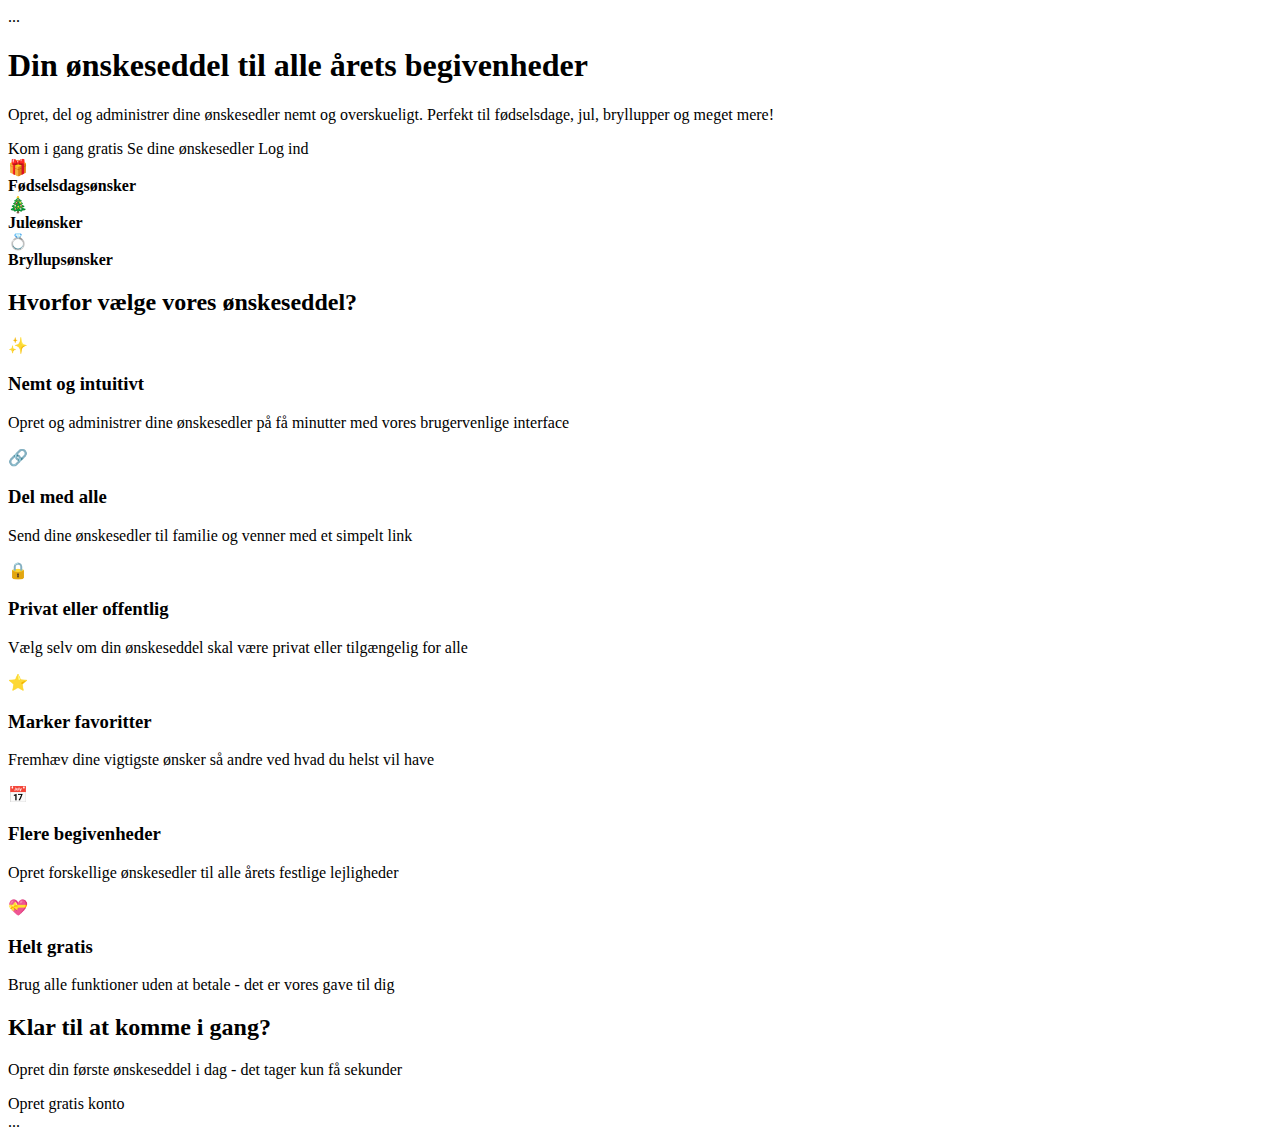
<file: src/main/resources/templates/index.html>
<!DOCTYPE html>
<html lang="en" xmlns:th="http://www.thymeleaf.org">
<head>
    <meta charset="UTF-8">
    <title>Forside - WishList</title>
    <link rel="icon" href="data:image/svg+xml,<svg xmlns=%22http://www.w3.org/2000/svg%22 viewBox=%220 0 100 100%22><text y=%22.9em%22 font-size=%2290%22>🎃</text></svg>">
    <link th:href="@{/css/main.css}" rel="stylesheet">
    <link th:href="@{/css/halloween.css}" rel="stylesheet">
</head>
<body>
    <div th:replace="~{fragments/header :: header}">...</div>
    <main class="homepage">
        <div class="content_wrapper">
        <!-- Hero Section -->
        <section class="hero">
            <div class="hero-content">
                <h1 class="hero-title">Din ønskeseddel til alle årets begivenheder</h1>
                <p class="hero-subtitle">Opret, del og administrer dine ønskesedler nemt og overskueligt. Perfekt til fødselsdage, jul, bryllupper og meget mere!</p>
                <div class="hero-actions">
                    <a class="button-link large" th:href="@{/register_user}" th:unless="${isLoggedIn}">Kom i gang gratis</a>
                    <a class="button-link large" th:href="@{/wish_lists}" th:if="${isLoggedIn}">Se dine ønskesedler</a>
                    <a class="button-secondary large" th:href="@{/login}" th:unless="${isLoggedIn}">Log ind</a>
                </div>
            </div>
            <div class="hero-visual">
                <div class="floating-card">
                    <div class="card-icon">🎁</div>
                    <div class="card-text">
                        <strong>Fødselsdagsønsker</strong>
                    </div>
                </div>
                    <div class="floating-card">
                    <div class="card-icon">🎄</div>
                    <div class="card-text">
                        <strong>Juleønsker</strong>
                    </div>
                </div>
                <div class="floating-card">
                    <div class="card-icon">💍</div>
                    <div class="card-text">
                        <strong>Bryllupsønsker</strong>
                    </div>
                </div>
            </div>
        </section>

        <!-- Features Section -->
        <section class="features">
            <h2 class="section-title">Hvorfor vælge vores ønskeseddel?</h2>
            <div class="features-grid">
                <div class="feature-card">
                    <div class="feature-icon">✨</div>
                    <h3>Nemt og intuitivt</h3>
                    <p>Opret og administrer dine ønskesedler på få minutter med vores brugervenlige interface</p>
                </div>
                <div class="feature-card">
                    <div class="feature-icon">🔗</div>
                    <h3>Del med alle</h3>
                    <p>Send dine ønskesedler til familie og venner med et simpelt link</p>
                </div>
                <div class="feature-card">
                    <div class="feature-icon">🔒</div>
                    <h3>Privat eller offentlig</h3>
                    <p>Vælg selv om din ønskeseddel skal være privat eller tilgængelig for alle</p>
                </div>
                <div class="feature-card">
                    <div class="feature-icon">⭐</div>
                    <h3>Marker favoritter</h3>
                    <p>Fremhæv dine vigtigste ønsker så andre ved hvad du helst vil have</p>
                </div>
                <div class="feature-card">
                    <div class="feature-icon">📅</div>
                    <h3>Flere begivenheder</h3>
                    <p>Opret forskellige ønskesedler til alle årets festlige lejligheder</p>
                </div>
                <div class="feature-card">
                    <div class="feature-icon">💝</div>
                    <h3>Helt gratis</h3>
                    <p>Brug alle funktioner uden at betale - det er vores gave til dig</p>
                </div>
            </div>
        </section>

        <!-- CTA Section -->
        <section class="cta-section" th:unless="${isLoggedIn}">
            <h2>Klar til at komme i gang?</h2>
            <p>Opret din første ønskeseddel i dag - det tager kun få sekunder</p>
            <a class="button-link large" th:href="@{/register_user}">Opret gratis konto</a>
        </section>
        </div>
    </main>
    <div th:replace="~{fragments/footer :: footer}">...</div>
</body>
</html>
</file>
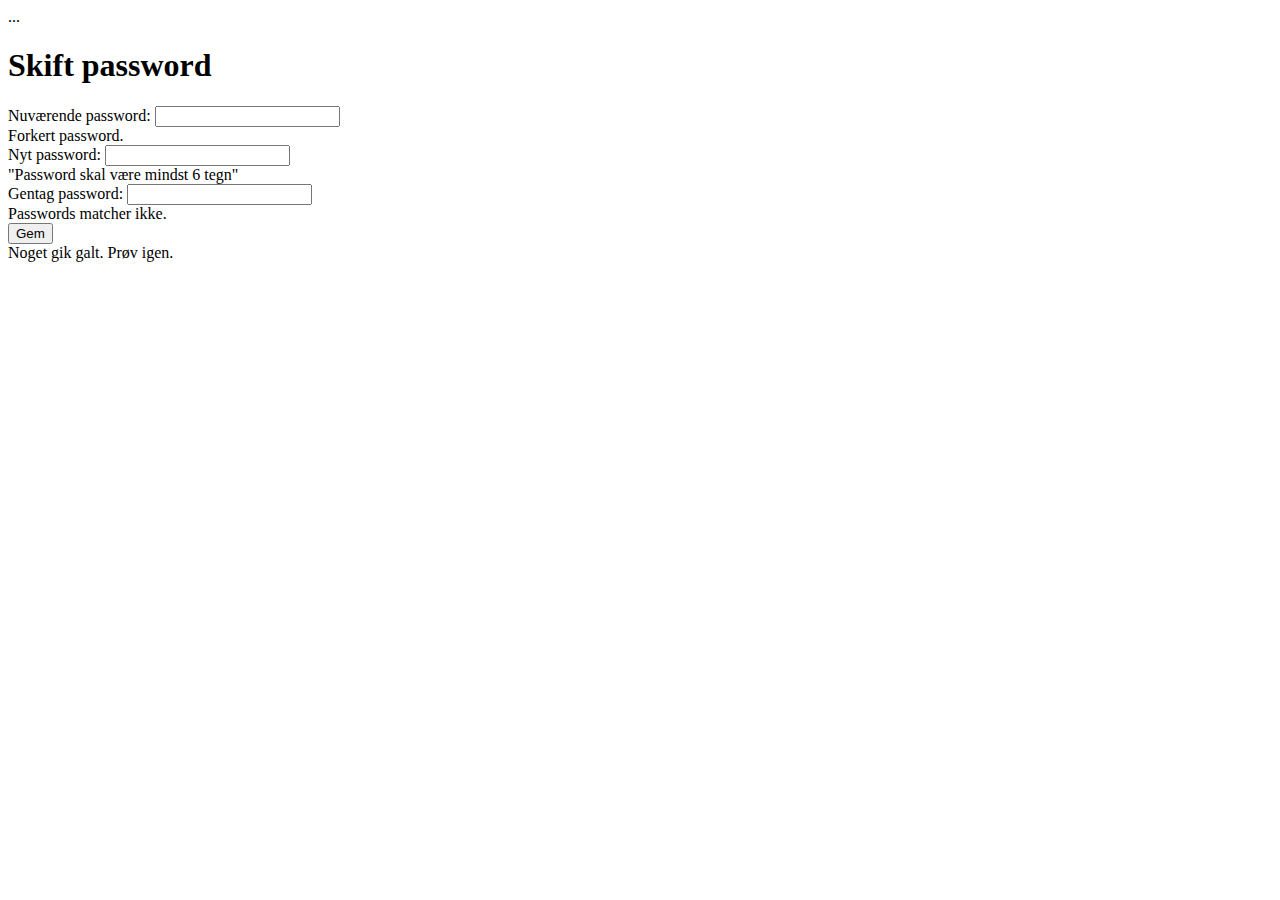
<file: src/main/resources/templates/change_password.html>
<!DOCTYPE html>
<html lang="en" xmlns:th="http://www.thymeleaf.org">
<head>
    <meta charset="UTF-8">
    <title>Skift password</title>
    <link th:href="@{/css/main.css}" rel="stylesheet">
</head>
<body>
<div th:replace="~{fragments/header :: header}">...</div>

<main>
    <div class="content_wrapper">
        <h1>Skift password</h1>
        <form method="post" th:action="@{/change_password}">
            <label for="pw">Nuværende password:</label>
            <input id="pw" type="password" name="password" required/>
            <div class="error" th:if="${incorrectPassword}">Forkert password.</div>

            <label for="newPw">Nyt password:</label>
            <input id="newPw" type="password" name="newPassword" required/>
            <div class="error" th:if="${passwordTooShort}">"Password skal være mindst 6 tegn"</div>

            <label for="confirmPw">Gentag password:</label>
            <input id="confirmPw" type="password" name="confirmNewPassword" required/>
            <div class="error" th:if="${passwordMismatch}">Passwords matcher ikke.</div>

            <button type="submit">Gem</button>
        </form>
        <div class="error" th:if="${updateFailure}">Noget gik galt. Prøv igen.</div>
    </div>
</main>
</body>
</html>
</file>
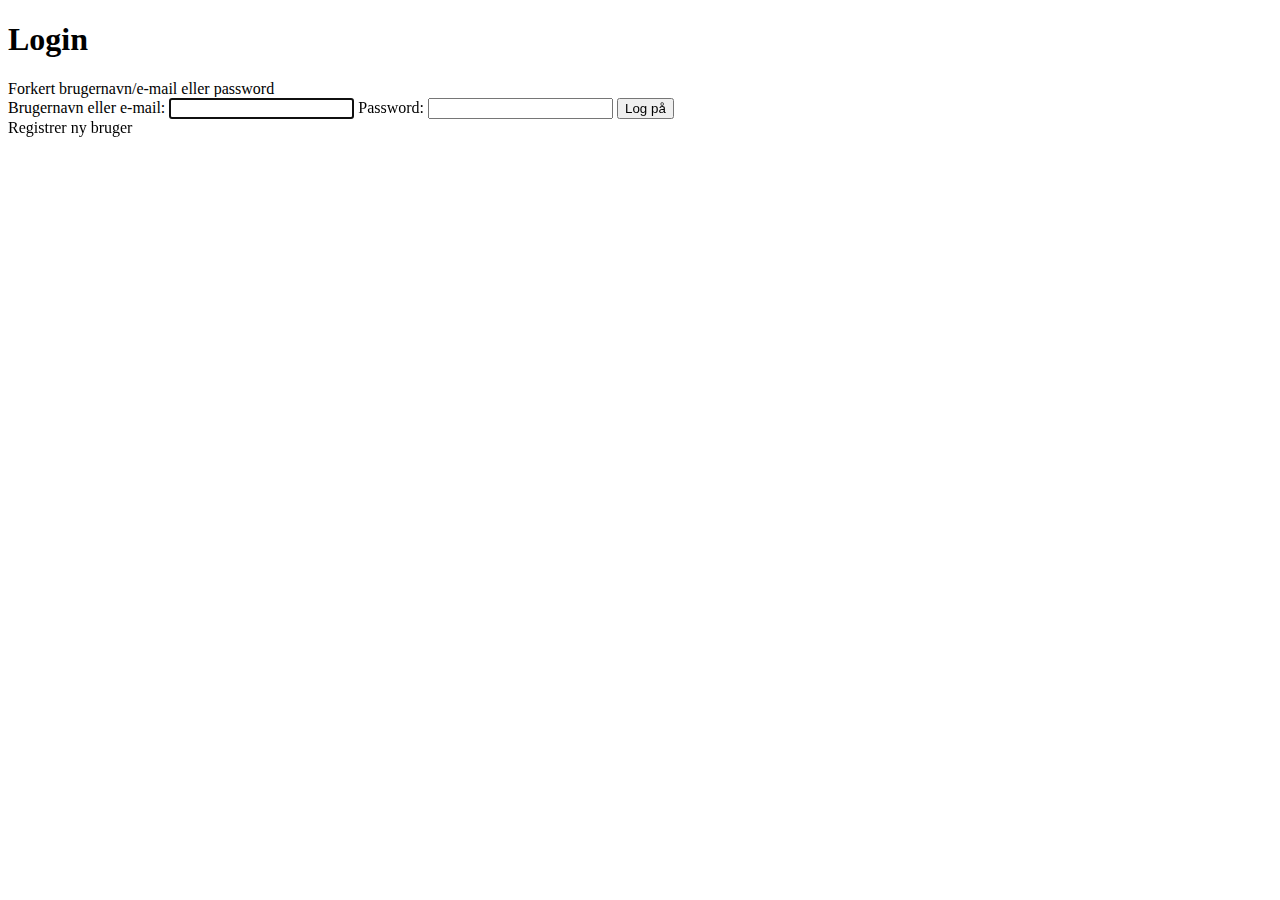
<file: src/main/resources/templates/login.html>
<!DOCTYPE html>
<html lang="en" xmlns:th="http://www.thymeleaf.org">
<head>
    <meta charset="UTF-8">
    <title>Login</title>
    <link th:href="@{/css/main.css}" rel="stylesheet">
</head>
<body>
<h1>Login</h1>
<form th:action="@{/login}" method="post">
    <div th:if="${wrongCredentials}" class="error">Forkert brugernavn/e-mail eller password</div>

    <label for="uid">Brugernavn eller e-mail:</label>
    <input id="uid" type="text" name="uid" autofocus required/>

    <label for="pw">Password:</label>
    <input id="pw" type="password" name="pw" required>

    <button type="submit">Log på</button>
</form>

<a th:href="@{/register_user}">Registrer ny bruger</a>

</body>
</html>
</file>
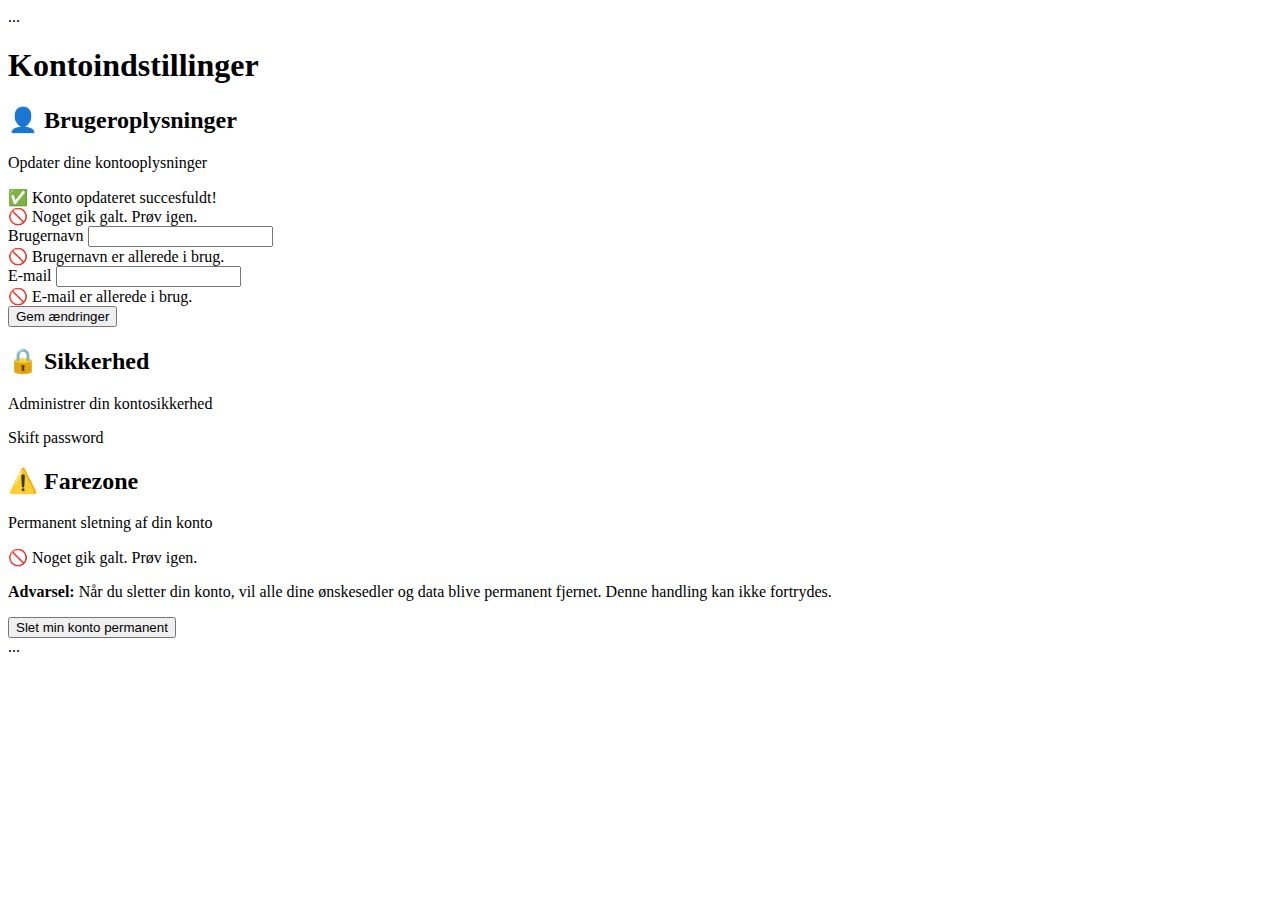
<file: src/main/resources/templates/user_admin.html>
<!DOCTYPE html>
<html lang="en" xmlns:th="http://www.thymeleaf.org">
<head>
    <meta charset="UTF-8">
    <title>Kontoindstillinger - WishList</title>
    <link rel="icon" href="data:image/svg+xml,<svg xmlns=%22http://www.w3.org/2000/svg%22 viewBox=%220 0 100 100%22><text y=%22.9em%22 font-size=%2290%22>🎃</text></svg>">
    <link th:href="@{/css/main.css}" rel="stylesheet">
    <link th:href="@{/css/halloween.css}" rel="stylesheet">
</head>
<body>
    <div th:replace="~{fragments/header :: header}">...</div>
    <main>
        <div class="content_wrapper">
        <div class="page-header">
            <h1>Kontoindstillinger</h1>
        </div>

        <!-- Account Information Section -->
        <section class="settings-section">
            <div class="section-header">
                <h2>👤 Brugeroplysninger</h2>
                <p>Opdater dine kontooplysninger</p>
            </div>

            <div class="success" th:if="${updateSuccess}">✅ Konto opdateret succesfuldt!</div>
            <div class="error" th:if="${updateFailure}">🚫 Noget gik galt. Prøv igen.</div>

            <form class="modern-form" method="post" th:action="@{/update_user}" th:object="${user}">
                <div class="form-group">
                    <label for="username">Brugernavn</label>
                    <input id="username" type="text" th:field="*{username}" required/>
                    <div class="error" th:if="${#fields.hasErrors('username')}" th:errors="*{username}"></div>
                    <div class="error" th:if="${usernameTaken}">🚫 Brugernavn er allerede i brug.</div>
                </div>

                <div class="form-group">
                    <label for="email">E-mail</label>
                    <input id="email" type="email" th:field="*{email}" required/>
                    <div class="error" th:if="${#fields.hasErrors('email')}" th:errors="*{email}"></div>
                    <div class="error" th:if="${emailTaken}">🚫 E-mail er allerede i brug.</div>
                </div>

                <button type="submit" class="submit-button">Gem ændringer</button>
            </form>
        </section>

        <!-- Security Section -->
        <section class="settings-section">
            <div class="section-header">
                <h2>🔒 Sikkerhed</h2>
                <p>Administrer din kontosikkerhed</p>
            </div>
            <a class="button-link" th:href="@{/change_password}">Skift password</a>
        </section>

        <!-- Danger Zone -->
        <section class="settings-section danger-zone">
            <div class="section-header">
                <h2>⚠️ Farezone</h2>
                <p>Permanent sletning af din konto</p>
            </div>

            <div class="error" th:if="${deleteFailure}">🚫 Noget gik galt. Prøv igen.</div>

            <div class="danger-warning">
                <p><strong>Advarsel:</strong> Når du sletter din konto, vil alle dine ønskesedler og data blive permanent fjernet. Denne handling kan ikke fortrydes.</p>
            </div>

            <form th:action="@{/delete}" method="post">
                <button type="submit" class="button-danger" onclick="return confirm('Er du sikker på at du vil slette din bruger permanent? Denne handling kan ikke fortrydes!')">
                    Slet min konto permanent
                </button>
            </form>
        </section>
        </div>
    </main>
    <div th:replace="~{fragments/footer :: footer}">...</div>
</body>
</html>
</file>
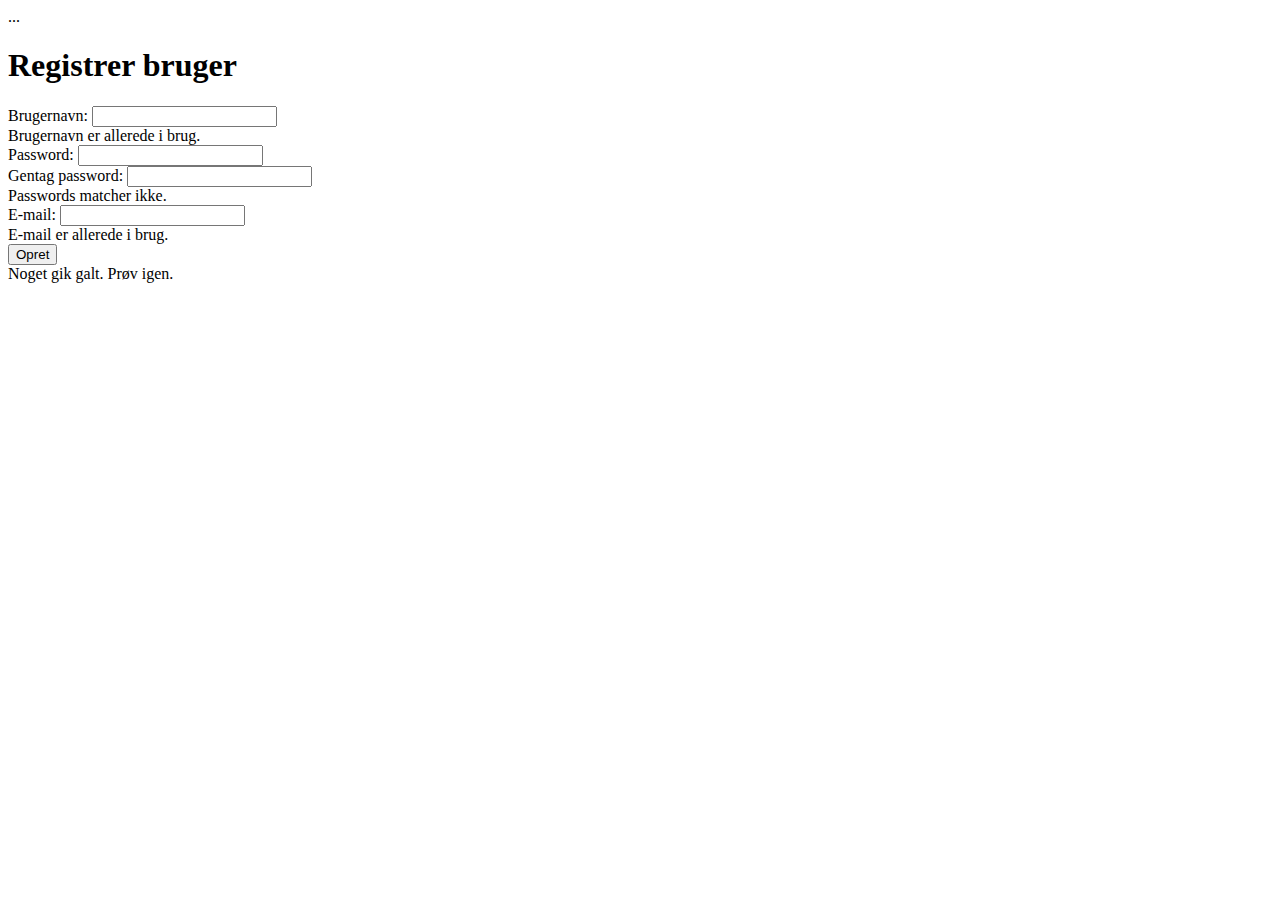
<file: src/main/resources/templates/user_registration_form.html>
<!DOCTYPE html>
<html lang="en" xmlns:th="http://www.thymeleaf.org">
<head>
    <meta charset="UTF-8">
    <title>Registrer bruger</title>
    <link th:href="@{/css/main.css}" rel="stylesheet">
</head>
<body>

<div th:replace="~{fragments/header :: header}">...</div>

<main>
    <div class="content_wrapper">
        <h1>Registrer bruger</h1>
        <form method="post" th:action="@{/register_user}" th:object="${newUser}">
            <label for="username">Brugernavn:</label>
            <input id="username" type="text" th:field="*{username}" required/>
            <div class="error" th:if="${#fields.hasErrors('username')}" th:errors="*{username}"></div>
            <div class="error" th:if="${usernameTaken}">Brugernavn er allerede i brug.</div>

            <label for="pw">Password:</label>
            <input id="pw" type="password" th:field="*{password}" required/>
            <div class="error" th:if="${#fields.hasErrors('password')}" th:errors="*{password}"></div>

            <label for="confirmPw">Gentag password:</label>
            <input id="confirmPw" type="password" name="confirmPassword" required/>
            <div class="error" th:if="${passwordMismatch}">Passwords matcher ikke.</div>

            <label for="email">E-mail:</label>
            <input id="email" type="email" th:field="*{email}" required/>
            <div class="error" th:if="${#fields.hasErrors('email')}" th:errors="*{email}"></div>
            <div class="error" th:if="${emailTaken}">E-mail er allerede i brug.</div>

            <button type="submit">Opret</button>
        </form>
        <div class="error" th:if="${registrationFailure}">Noget gik galt. Prøv igen.</div>
    </div>
</main>
</body>
</html>
</file>
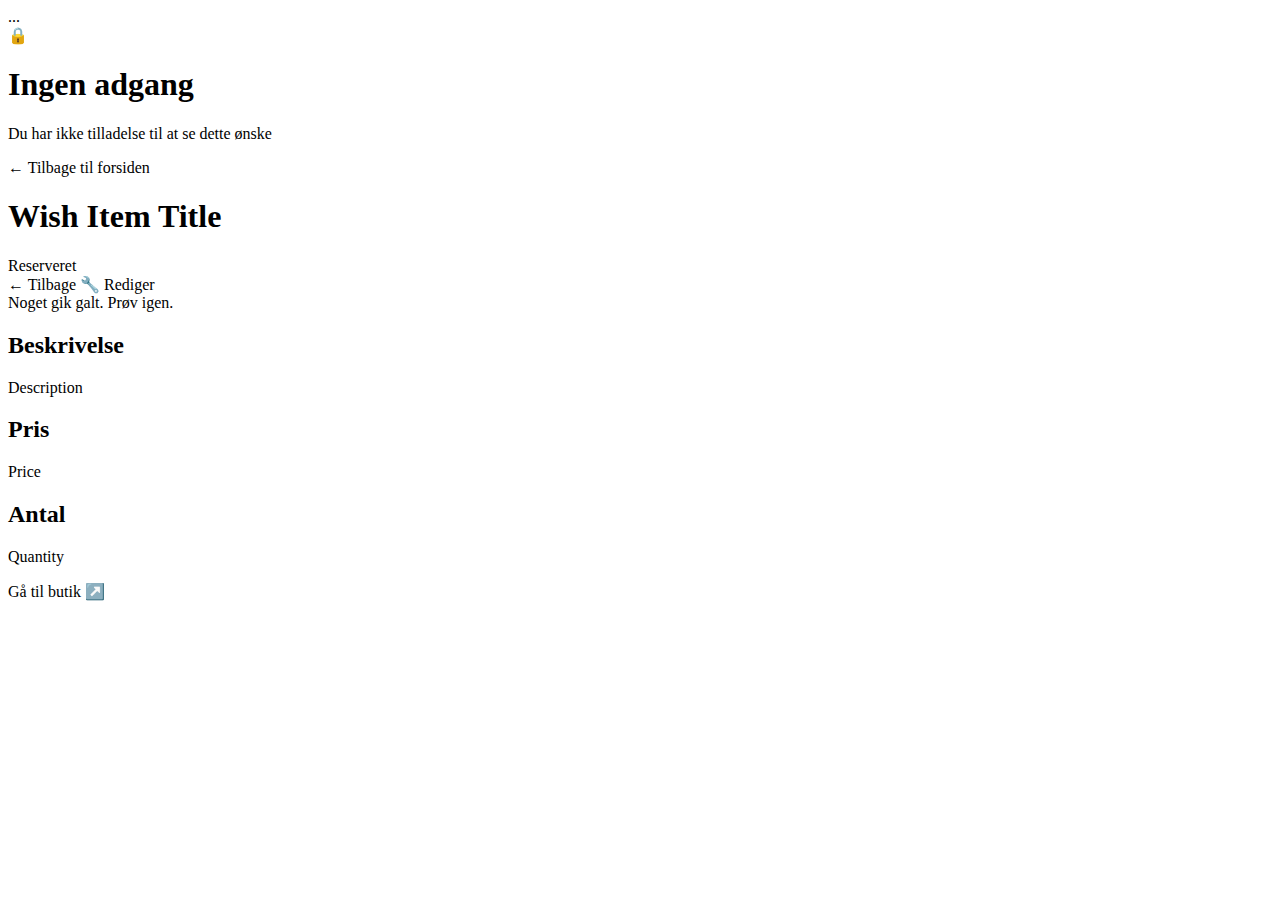
<file: src/main/resources/templates/wish_item.html>
<!DOCTYPE html>
<html lang="en" xmlns:th="http://www.thymeleaf.org">
<head>
    <meta charset="UTF-8">
    <title>Ønske - Wish item</title>
    <link th:href="@{/css/main.css}" rel="stylesheet">
    <link th:href="@{/css/halloween.css}" rel="stylesheet">
</head>
<body>
<div th:replace="~{fragments/header :: header}">...</div>
<main>
    <div class="content_wrapper" th:if="${!isLoggedIn && wishList.notPublic || !username.equals(wishList.username) && wishList.notPublic}">
        <div class="error-state">
            <div class="error-state-icon">🔒</div>
            <h1 class="error">Ingen adgang</h1>
            <p class="error">Du har ikke tilladelse til at se dette ønske</p>
            <a class="button-link" th:href="@{/}">← Tilbage til forsiden</a>
        </div>
    </div>
    <div class="content_wrapper" th:unless="${!isLoggedIn && wishList.notPublic || !username.equals(wishList.username) && wishList.notPublic}">
        <div class="page-header">
            <div>
                <h1 th:text="${wishItem.title}">Wish Item Title</h1>
                <div class="wishlist-info">
                    <span class="info-badge" th:if="${wishItem.reserved}">Reserveret</span>
                </div>
            </div>
            <div>
                <a class="button-link" th:href="@{/wish_list/{wishListId}(wishListId=${wishList.id})}">← Tilbage</a>
                <a class="button-link" th:href="@{#}">🔧 Rediger</a>
            </div>
        </div>

        <div class="error" th:if="${queryFailure}">Noget gik galt. Prøv igen.</div>

        <div>
            <div th:if="${wishItem.description != null && !wishItem.description.isEmpty()}">
                <h2>Beskrivelse</h2>
                <p th:text="${wishItem.description}">Description</p>
            </div>

            <div th:if="${wishItem.price != 0}">
                <h2>Pris</h2>
                <p th:text="${#numbers.formatDecimal(wishItem.price, 1, 2)}">Price</p>
            </div>

            <div th:id="${wishItem.quantity != 0}">
                <h2>Antal</h2>
                <p th:text="${#numbers.formatInteger(wishItem.quantity, 1)}">Quantity</p>
            </div>
        </div>

        <!-- Action Buttons -->
        <div class="action-bar">
            <a class="button-link" th:if="${wishItem.link != null}" th:href="${wishItem.link}" target="_blank">Gå til butik ↗️</a>
        </div>
    </div>
</main>

</body>
</html>
</file>
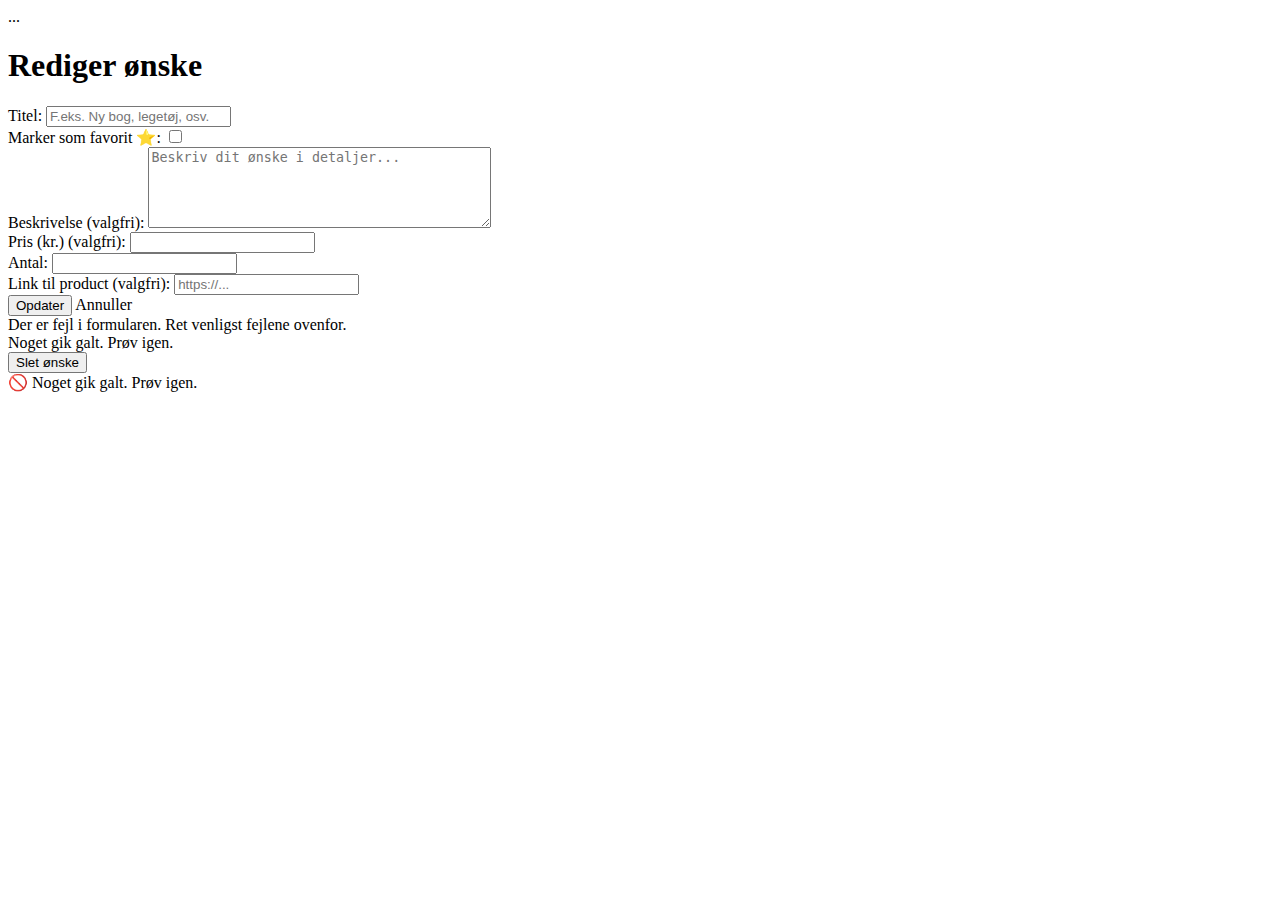
<file: src/main/resources/templates/wish_item_edit_form.html>
<!DOCTYPE html>
<html lang="en" xmlns:th="http://www.thymeleaf.org">
<head>
    <meta charset="UTF-8">
    <title>Rediger ønske</title>
    <link rel="icon"
          href="data:image/svg+xml,<svg xmlns=%22http://www.w3.org/2000/svg%22 viewBox=%220 0 100 100%22><text y=%22.9em%22 font-size=%2290%22>🎃</text></svg>">
    <link th:href="@{/css/main.css}" rel="stylesheet">
    <link th:href="@{/css/halloween.css}" rel="stylesheet">
</head>
<body>
<div th:replace="~{fragments/header :: header}">...</div>

<main>
    <div class="content_wrapper form-page">
        <div class="form-container">
            <div class="form-header">
                <h1>Rediger ønske</h1>
            </div>

            <form class="modern-form" method="post" th:action="@{/edit_wish_item}" th:object="${wishItem}">
                <input type="hidden" th:field="*{id}"/>
                <input type="hidden" th:field="*{wishListId}"/>
                <input type="hidden" th:field="*{reserved}"/>
                <input type="hidden" th:field="*{reservedBy}"/>

                <div class="form-group">
                    <label for="title">Titel:</label>
                    <input id="title" type="text" th:field="*{title}" placeholder="F.eks. Ny bog, legetøj, osv." required/>
                    <div class="error" th:if="${#fields.hasErrors('title')}" th:errors="*{title}"></div>
                </div>

                <div class="form-group">
                    <label for="favourite">Marker som favorit ⭐:</label>
                    <input id="favourite" type="checkbox" th:field="*{favourite}"/>
                </div>

                <div class="form-group">
                    <label for="description">Beskrivelse (valgfri):</label>
                    <textarea id="description" th:field="*{description}" rows="5" cols="40" placeholder="Beskriv dit ønske i detaljer..."></textarea>
                    <div class="error" th:if="${#fields.hasErrors('description')}" th:errors="*{description}"></div>
                </div>

                <div class="form-group">
                    <label for="price">Pris (kr.) (valgfri):</label>
                    <input id="price" type="number" step="0.01" min="0" th:field="*{price}"/>
                    <div class="error" th:if="${#fields.hasErrors('price')}" th:errors="*{price}"></div>
                </div>

                <div class="form-group">
                    <label for="qty">Antal:</label>
                    <input id="qty" type="number" step="1" min="1" th:field="*{quantity}"/>
                    <div class="error" th:if="${#fields.hasErrors('quantity')}" th:errors="*{quantity}"></div>
                </div>

                <div class="form-group">
                    <label for="link">Link til product (valgfri):</label>
                    <input id="link" type="url" th:field="*{link}" placeholder="https://..."/>
                    <div class="error" th:if="${#fields.hasErrors('link')}" th:errors="*{link}"></div>
                </div>

                <div class="form-actions">
                    <button type="submit" class="submit-button">Opdater</button>

                    <a th:href="@{/wish_list/{wishListId}(wishListId = ${wishItem.wishListId})}" class="button-secondary">Annuller</a>
                </div>
                <div class="error" th:if="${#fields.hasErrors()}">
                    Der er fejl i formularen. Ret venligst fejlene ovenfor.
                </div>

                <div class="error" th:if="${updateFailure}">
                    Noget gik galt. Prøv igen.
                </div>
            </form>

            <form th:action="@{/delete_wish_item/{wishItemId}(wishItemId = ${wishItem.id})}" method="post">
                <div class="form-actions">
                    <button type="submit" class="button-danger"
                            onclick="return confirm('Er du sikker på at du vil slette dette ønske permanent? Denne handling kan ikke fortrydes!')">
                        Slet ønske
                    </button>
                </div>
            </form>
            <div class="error" th:if="${deleteFailure}">🚫 Noget gik galt. Prøv igen.
            </div>
        </div>
    </div>
</main>
</body>
</html>
</file>
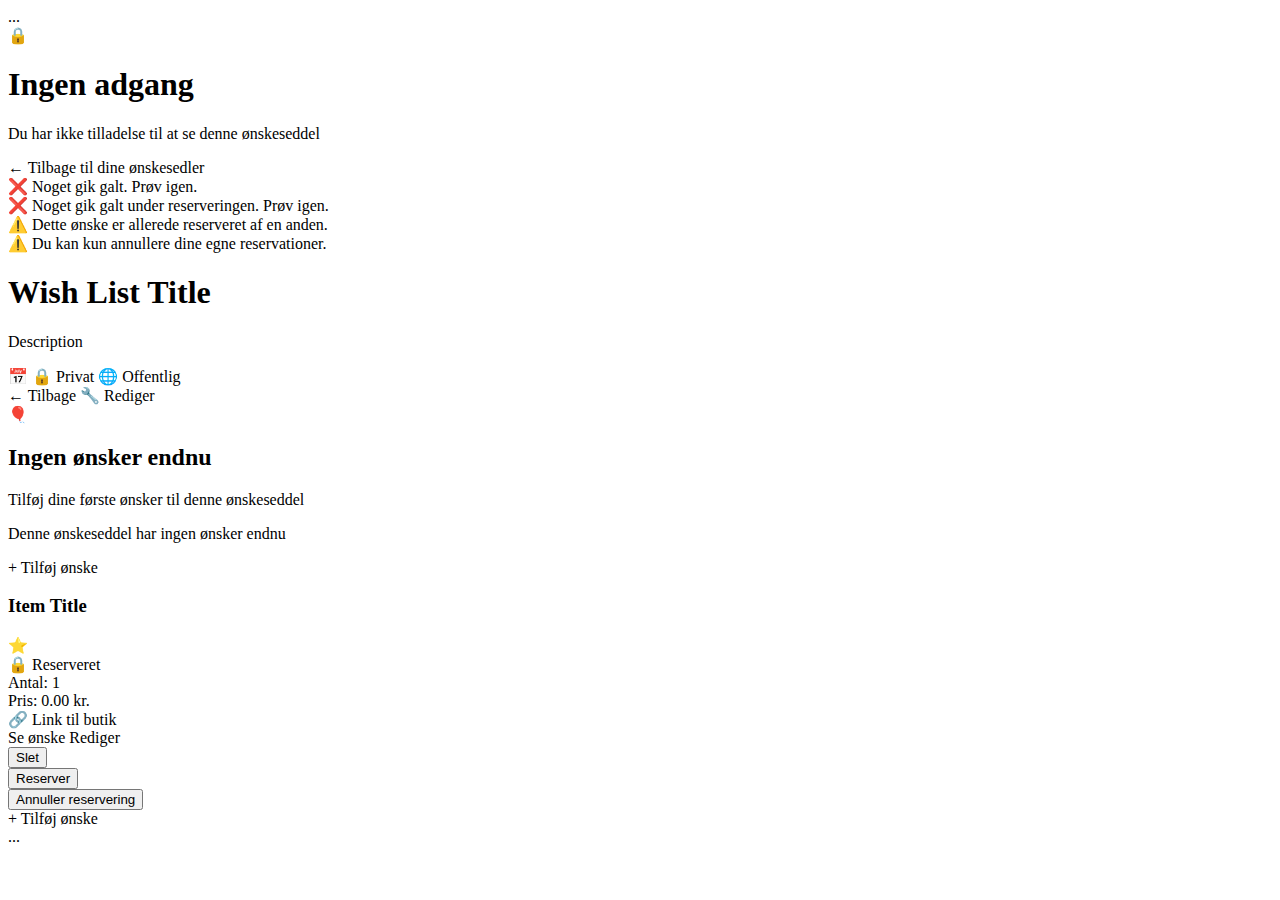
<file: src/main/resources/templates/wish_list.html>
<!DOCTYPE html>
<html lang="en" xmlns:th="http://www.thymeleaf.org">
<head>
    <meta charset="UTF-8">
    <title>Ønskeseddel - WishList</title>
    <link rel="icon"
          href="data:image/svg+xml,<svg xmlns=%22http://www.w3.org/2000/svg%22 viewBox=%220 0 100 100%22><text y=%22.9em%22 font-size=%2290%22>🎃</text></svg>">
    <link th:href="@{/css/main.css}" rel="stylesheet">
    <link th:href="@{/css/halloween.css}" rel="stylesheet">
</head>
<body>
<div th:replace="~{fragments/header :: header}">...</div>
<main>

    <!-- Access Denied -->
    <div class="content_wrapper" th:if="${wishList.notPublic and (!isLoggedIn or !username.equals(wishList.username))}">
        <div class="error-state">
            <div class="error-state-icon">🔒</div>
            <h1 class="error">Ingen adgang</h1>
            <p class="error">Du har ikke tilladelse til at se denne ønskeseddel</p>
            <a class="button-link" th:href="@{/wish_lists}">← Tilbage til dine ønskesedler</a>
        </div>
    </div>

    <!-- Wish List Content -->
    <div class="content_wrapper"
         th:unless="${wishList.notPublic and (!isLoggedIn or !username.equals(wishList.username))}">
        <!-- Flash messages -->
        <div class="flash-messages">
            <div class="alert error" th:if="${queryFailure}">
                ❌ Noget gik galt. Prøv igen.
            </div>
            <div class="alert error" th:if="${reservationFailure}">
                ❌ Noget gik galt under reserveringen. Prøv igen.
            </div>
            <div class="alert warning" th:if="${alreadyReserved}">
                ⚠️ Dette ønske er allerede reserveret af en anden.
            </div>
            <div class="alert warning" th:if="${unauthorizedUnreserve}">
                ⚠️ Du kan kun annullere dine egne reservationer.
            </div>
        </div>

        <div class="page-header">
            <div>
                <h1 th:text="${wishList.title}">Wish List Title</h1>
                <p class="wishlist-subtitle" th:if="${wishList.description != null and !wishList.description.isEmpty()}"
                   th:text="${wishList.description}">
                    Description</p>
                <div class="wishlist-info">
                    <span class="info-badge" th:if="${wishList.eventDate != null}">
                        📅 <span th:text="${wishList.eventDate}"></span>
                    </span>
                    <span class="info-badge" th:if="${wishList.notPublic}">🔒 Privat</span>
                    <span class="info-badge" th:unless="${wishList.notPublic}">🌐 Offentlig</span>
                </div>
            </div>
            <div>
                <a class="button-link" th:href="@{/wish_lists}">← Tilbage</a>
                <a class="button-link" th:if="${isOwner}"
                   th:href="@{/edit_wish_list/{wishListId}(wishListId = ${wishList.id})}">🔧 Rediger</a>
            </div>
        </div>

        <!-- Empty State for No Items -->
        <div class="empty-state" th:if="${wishListItems.isEmpty()}">
            <div class="empty-state-icon">🎈</div>
            <h2>Ingen ønsker endnu</h2>
            <p th:if="${isOwner}">Tilføj dine første ønsker til denne ønskeseddel</p>
            <p th:unless="${isOwner}">Denne ønskeseddel har ingen ønsker endnu</p>
            <a class="button-link" th:if="${isOwner}"
               th:href="@{/wish_list/{wishListId}/add_wish_item(wishListId=${wishList.id})}">+ Tilføj ønske</a>
        </div>

        <!-- Wish Items Grid -->
        <div class="wish-items-grid" th:unless="${wishListItems.isEmpty()}">
            <div class="wish-item-card" th:each="wishListItem: ${wishListItems}"
                 th:classappend="${wishListItem.favourite} ? 'favourite' : ''">
                <div class="wish-item-header">
                    <h3 th:text="${wishListItem.title}">Item Title</h3>
                    <span class="favourite-star" th:if="${wishListItem.favourite}">⭐</span>
                </div>
                <div class="wishlist-info">
                    <span class="info-badge" th:if="${wishListItem.reserved and !isOwner}">🔒 Reserveret</span>
                </div>
                <div class="wish-item-body">
                    <div class="wish-item-quantity">
                        <span class="quantity-label">Antal:</span>
                        <span class="quantity-value" th:text="${wishListItem.quantity}">1</span>
                    </div>
                    <div class="wish-item-price" th:if="${wishListItem.price != 0}">
                        <span class="price-label">Pris:</span>
                        <span class="price-value"
                              th:text="${#numbers.formatDecimal(wishListItem.price, 1, 2)} + ' kr.'">0.00 kr.</span>
                    </div>
                    <div class="wish-item-link" th:if="${wishListItem.link != null and !wishListItem.link.isEmpty()}">
                        <a th:href="${wishListItem.link}" target="_blank" class="external-link-badge">🔗 Link til
                            butik</a>
                    </div>
                </div>
                <div class="wish-item-footer">
                    <a class="button-secondary small"
                       th:href="@{/wish_item/{wishItemId}(wishItemId=${wishListItem.id})}">Se ønske</a>

                    <!-- Owner buttons -->
                    <a class="button-secondary small" th:if="${isOwner}"
                       th:href="@{/edit_wish_item/{wishItemId}(wishItemId=${wishListItem.id})}">Rediger</a>

                    <form th:if="${isOwner}"
                          th:action="@{/delete_wish_item/{wishItemId}(wishItemId=${wishListItem.id})}" method="post">
                        <button type="submit" class="button-secondary small"
                                onclick="return confirm('Er du sikker på at du vil slette ønsket? Denne handling kan ikke fortrydes!')">
                            Slet
                        </button>
                    </form>

                    <!-- Non-owner reserve buttons -->
                    <form th:if="${!isOwner and isLoggedIn and !wishListItem.reserved}"
                          th:action="@{/reserve_wish_item/{wishItemId}(wishItemId=${wishListItem.id})}" method="post">
                        <button type="submit" class="button-reserve small">
                            Reserver
                        </button>
                    </form>

                    <form th:if="${!isOwner and isLoggedIn and wishListItem.reserved and wishListItem.reservedBy != null and wishListItem.reservedBy.equals(username)}"
                          th:action="@{/unreserve_wish_item/{wishItemId}(wishItemId=${wishListItem.id})}" method="post">
                        <button type="submit" class="button-unreserve small">
                            Annuller reservering
                        </button>
                    </form>
                </div>
            </div>
        </div>

        <!-- Action Buttons -->
        <div class="action-bar" th:if="${!wishListItems.isEmpty() and isOwner}">
            <a class="button-link" th:href="@{/wish_list/{wishListId}/add_wish_item(wishListId=${wishList.id})}">+
                Tilføj ønske</a>
        </div>
    </div>
</main>
<div th:replace="~{fragments/footer :: footer}">...</div>
</body>
</html>
</file>
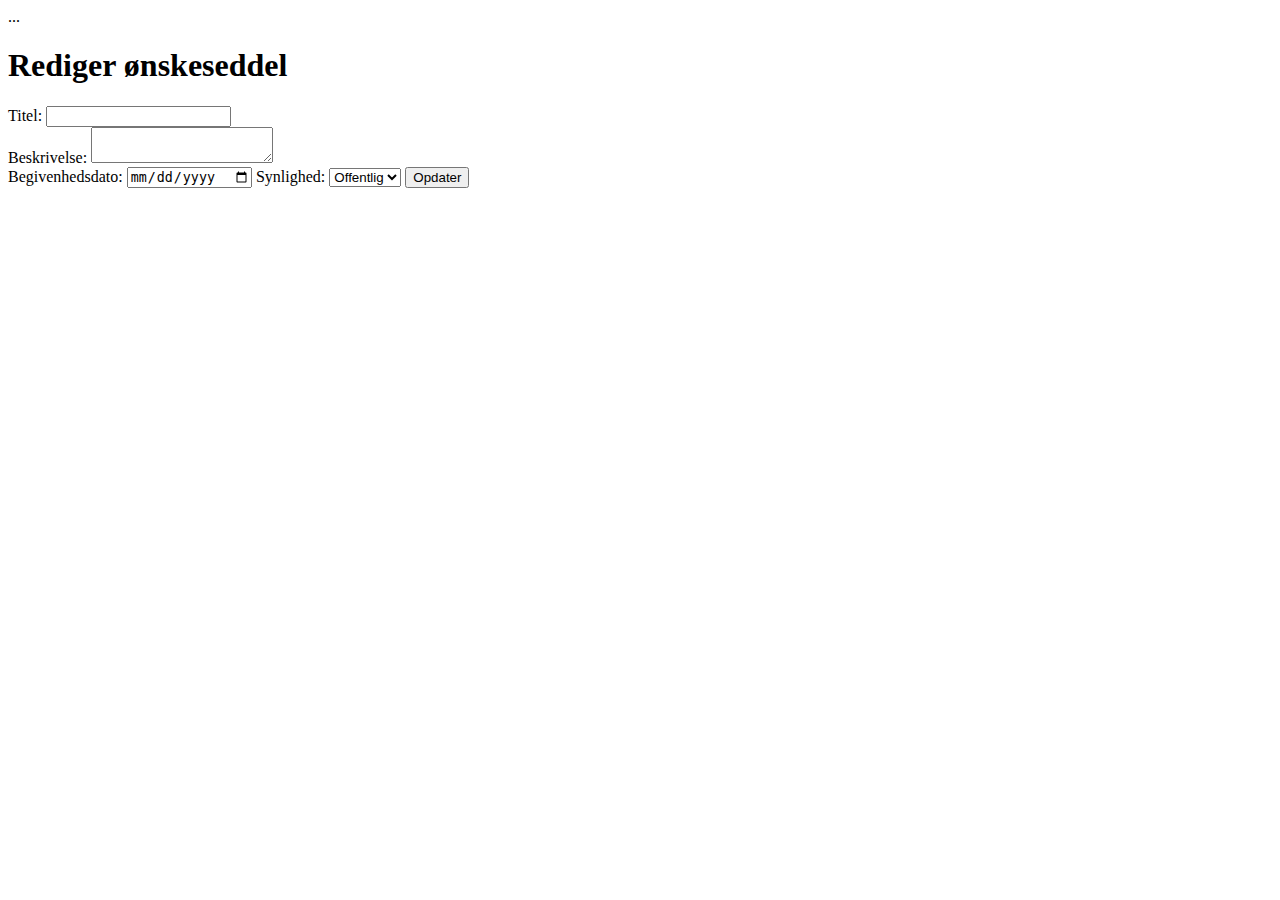
<file: src/main/resources/templates/wish_list_edit_form.html>
<!DOCTYPE html>
<html lang="en" xmlns:th="http://www.thymeleaf.org">
<head>
    <meta charset="UTF-8">
    <title>Opret ønskeseddel</title>
    <link th:href="@{/css/main.css}" rel="stylesheet">
</head>
<body>
<div th:replace="~{fragments/header :: header}">...</div>
<link th:href="@{/css/halloween.css}" rel="stylesheet">

<main>
    <div class="content_wrapper">
        <h1>Rediger ønskeseddel</h1>
        <form method="post" th:action="@{/edit_wish_list}" th:object="${wishList}">
            <input type="hidden" th:field="*{id}"/>
            <input type="hidden" th:field="*{username}"/>

            <label for="title">Titel:</label>
            <input id="title" type="text" th:field="*{title}" required/>
            <div class="error" th:if="${#fields.hasErrors('title')}" th:errors="*{title}"></div>

            <label for="description">Beskrivelse:</label>
            <textarea id="description" th:field="*{description}" th:rows="5" th:cols="40"></textarea>
            <div class="error" th:if="${#fields.hasErrors('title')}" th:errors="*{description}"></div>

            <label for="eventdate">Begivenhedsdato:</label>
            <input id="eventdate" type="date" th:field="*{eventDate}"/>

            <label for="visibility">Synlighed:</label>
            <select id="visibility" th:field="*{notPublic}">
                <option th:value="false">Offentlig</option>
                <option th:value="true">Privat</option>
            </select>

            <button type="submit">Opdater</button>
        </form>
    </div>
</main>
</body>
</html>
</file>
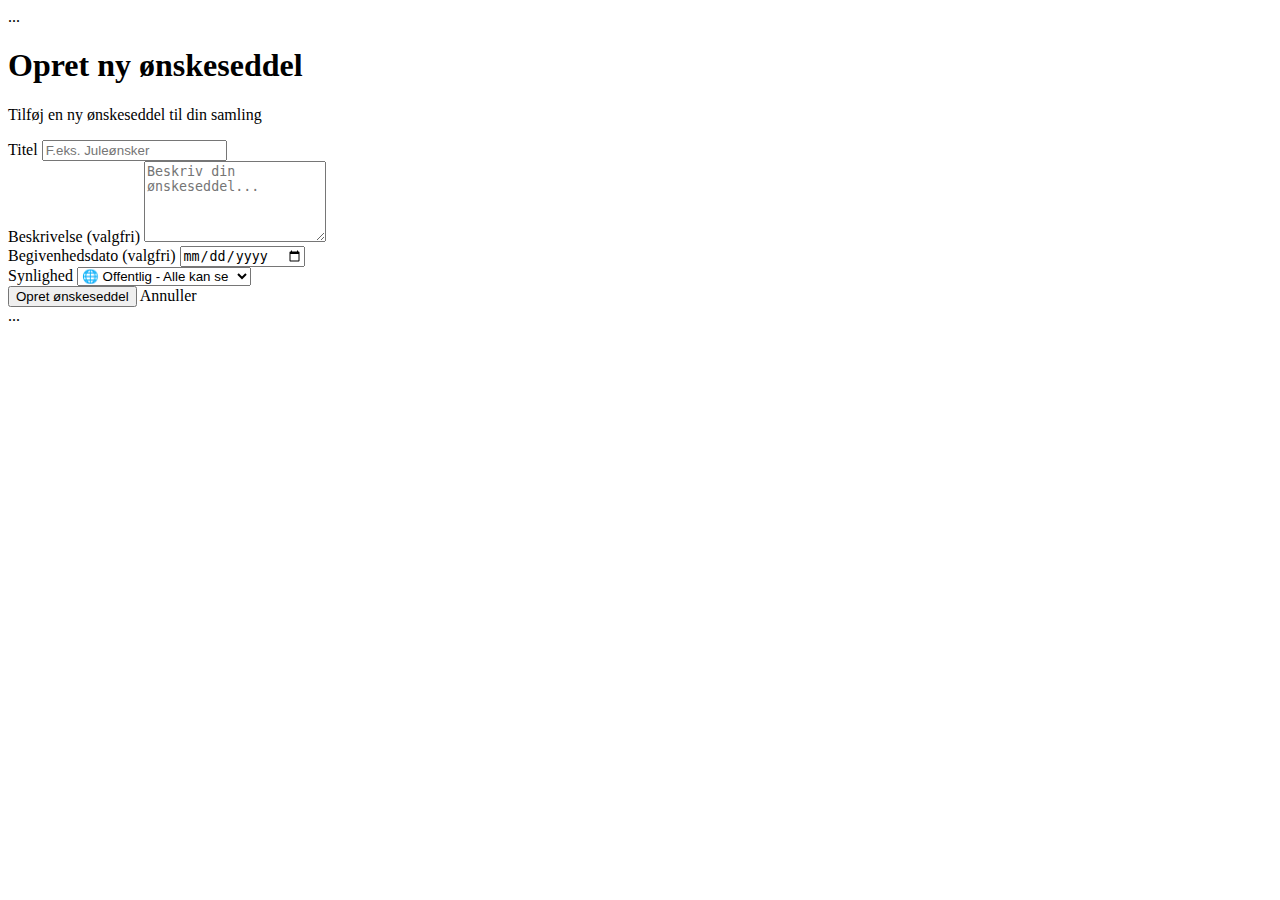
<file: src/main/resources/templates/wish_list_registration_form.html>
<!DOCTYPE html>
<html lang="en" xmlns:th="http://www.thymeleaf.org">
<head>
    <meta charset="UTF-8">
    <title>Opret ønskeseddel - WishList</title>
    <link rel="icon" href="data:image/svg+xml,<svg xmlns=%22http://www.w3.org/2000/svg%22 viewBox=%220 0 100 100%22><text y=%22.9em%22 font-size=%2290%22>🎃</text></svg>">
    <link th:href="@{/css/main.css}" rel="stylesheet">
    <link th:href="@{/css/halloween.css}" rel="stylesheet">
</head>
<body>
    <div th:replace="~{fragments/header :: header}">...</div>
    <main>
        <div class="content_wrapper form-page">
        <div class="form-container">
            <div class="form-header">
                <h1>Opret ny ønskeseddel</h1>
                <p>Tilføj en ny ønskeseddel til din samling</p>
            </div>

            <form class="modern-form" method="post" th:action="@{/create_wish_list}" th:object="${wishList}">
                <div class="form-group">
                    <label for="title">Titel</label>
                    <input id="title" type="text" th:field="*{title}" placeholder="F.eks. Juleønsker" required/>
                    <div class="error" th:if="${#fields.hasErrors('title')}" th:errors="*{title}"></div>
                </div>

                <div class="form-group">
                    <label for="description">Beskrivelse (valgfri)</label>
                    <textarea id="description" th:field="*{description}" rows="5" placeholder="Beskriv din ønskeseddel..."></textarea>
                    <div class="error" th:if="${#fields.hasErrors('description')}" th:errors="*{description}"></div>
                </div>

                <div class="form-group">
                    <label for="eventdate">Begivenhedsdato (valgfri)</label>
                    <input id="eventdate" type="date" th:field="*{eventDate}"/>
                </div>

                <div class="form-group">
                    <label for="visibility">Synlighed</label>
                    <select id="visibility" th:field="*{notPublic}">
                        <option th:value="false">🌐 Offentlig - Alle kan se</option>
                        <option th:value="true">🔒 Privat - Kun du kan se</option>
                    </select>
                </div>

                <div class="form-actions">
                    <button type="submit" class="submit-button">Opret ønskeseddel</button>
                    <a th:href="@{/wish_lists}" class="button-secondary">Annuller</a>
                </div>
            </form>
        </div>
        </div>
    </main>
    <div th:replace="~{fragments/footer :: footer}">...</div>
</body>
</html>
</file>
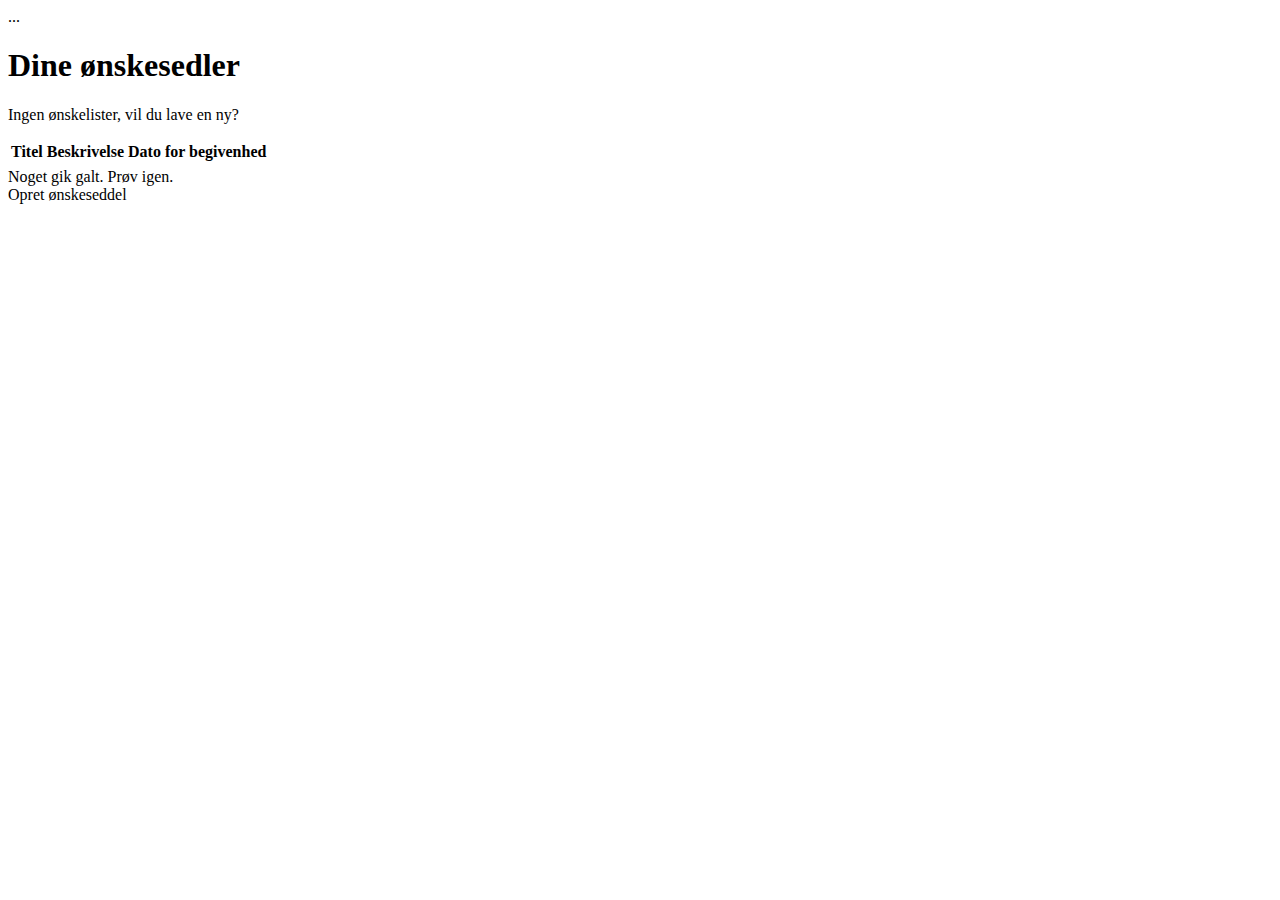
<file: src/main/resources/templates/wish_lists.html>
<!DOCTYPE html>
<html lang="en" xmlns:th="http://www.thymeleaf.org">
<head>
    <meta charset="UTF-8">
    <title>Wish Lists</title>
    <link th:href="@{/css/main.css}" rel="stylesheet">
</head>
<body>
<div th:replace="~{fragments/header :: header}">...</div>
<main>
    <div class="content_wrapper">
        <h1>Dine ønskesedler</h1>
        <p th:if="${userWishLists.isEmpty()}">Ingen ønskelister, vil du lave en ny?</p>
        <div th:unless="${userWishLists.isEmpty()}">
            <table>
                <thead>
                <tr>
                    <th>Titel</th>
                    <th>Beskrivelse</th>
                    <th>Dato for begivenhed</th>
                </tr>
                </thead>
                <tbody>
                <tr th:each="wishList: ${userWishLists}">
                    <td><a th:href="@{wish_list/{wishListId}(wishListId=${wishList.id})}"
                           th:text="${wishList.title}"></a></td>
                    <td th:if="${wishList.description != null}" th:text="${wishList.description}"></td>
                    <td th:if="${wishList.eventDate != null}" th:text="${wishList.eventDate}"></td>
                </tr>
                </tbody>
            </table>
            <div class="error" th:if="${queryFailure}">Noget gik galt. Prøv igen.</div>
            <a class="button-link" th:href="@{/create_wish_list}">Opret ønskeseddel</a>
        </div>
    </div>
</main>
</body>
</html>
</file>
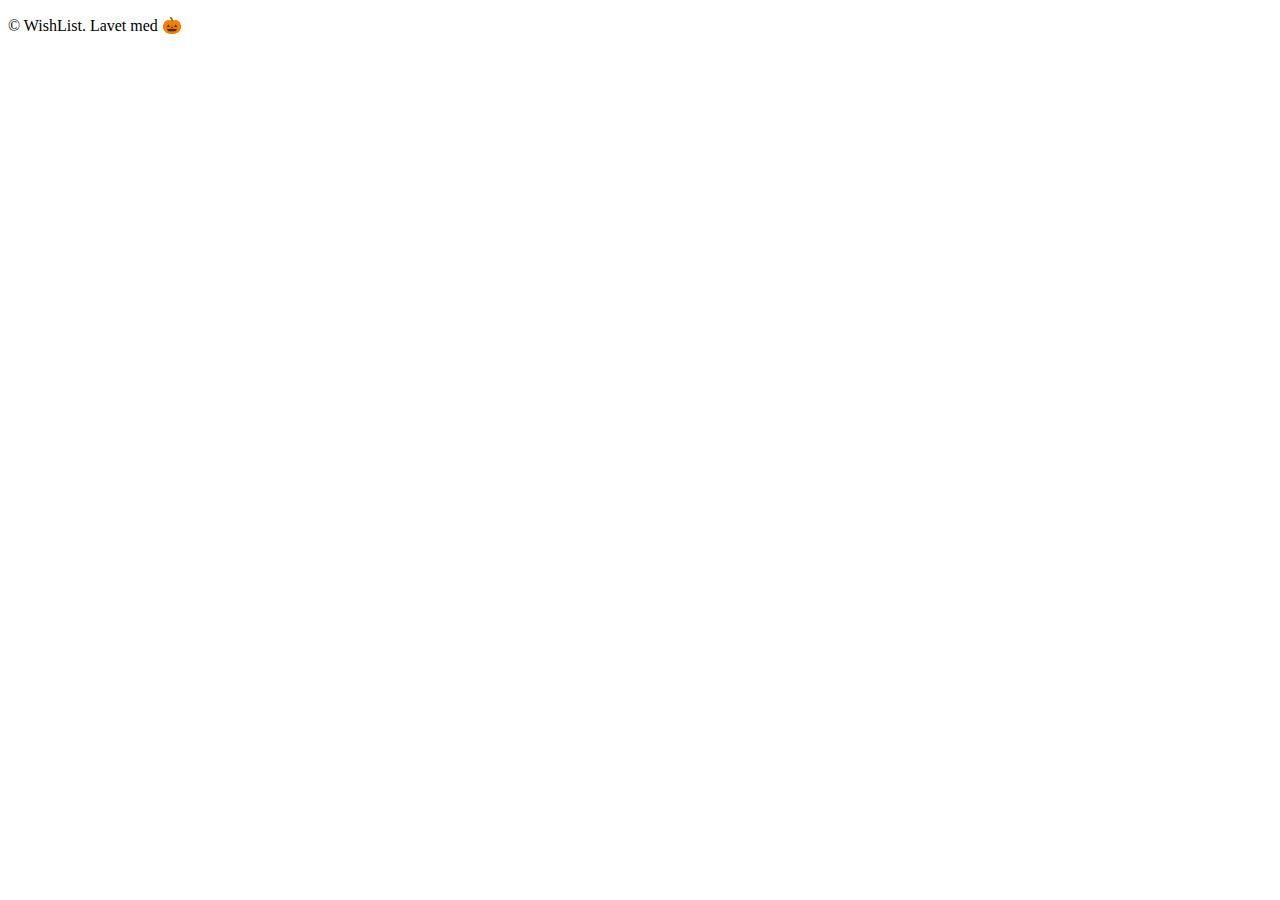
<file: src/main/resources/templates/fragments/footer.html>
<!DOCTYPE html>
<html lang="en">
<head>
    <meta charset="UTF-8">
    <title>Fragment</title>
</head>
<body>
<div th:fragment="footer">
    <footer class="site-footer">
        <div class="footer-container">
            <p>&copy; WishList. Lavet med 🎃</p>
        </div>
    </footer>
</div>
</body>
</html>
</file>
